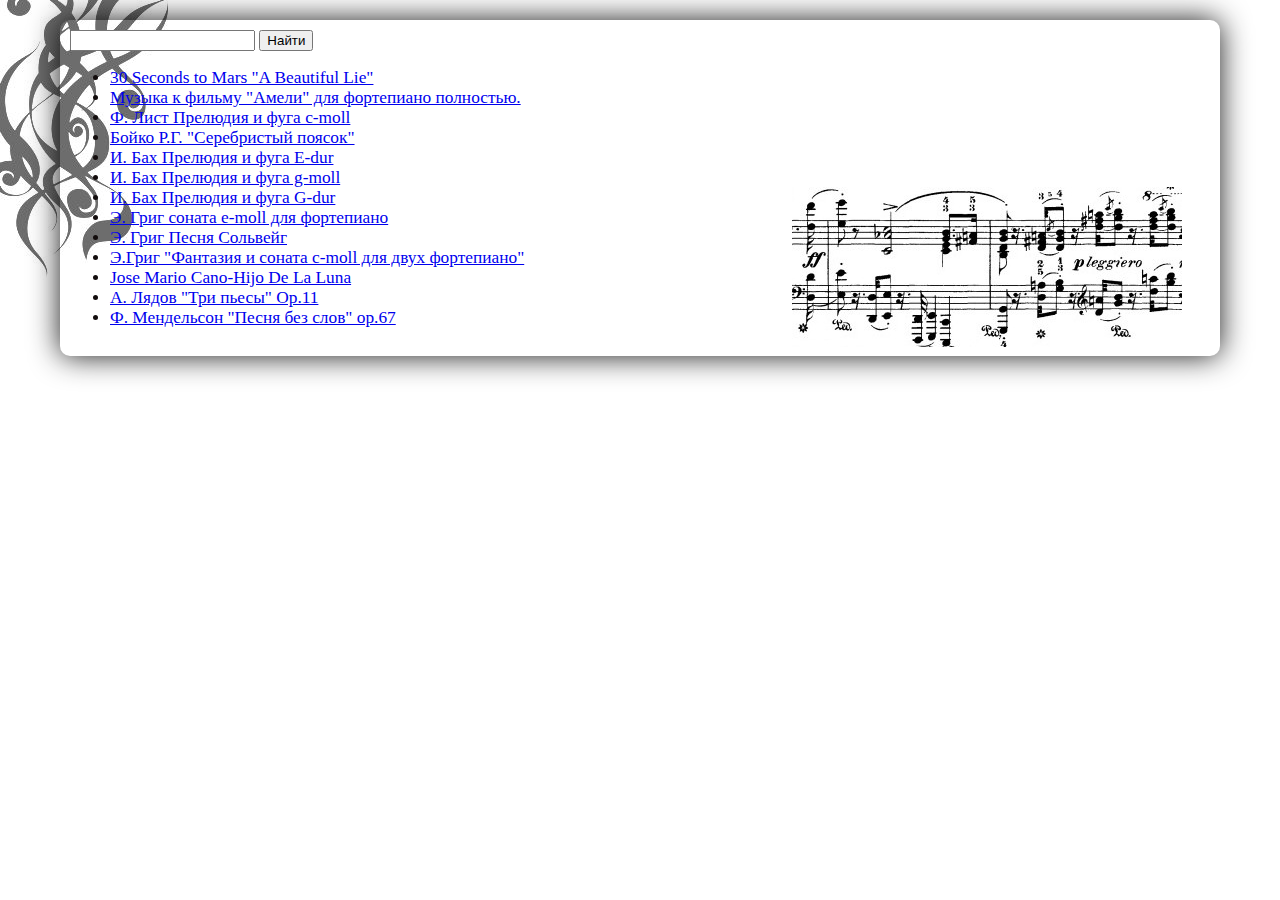
<file: web/index.html>
<!DOCTYPE html>
<html>
  <head>
    <meta charset="utf-8">
    <link rel="stylesheet" href="css/style.css">
    <title>Алфавитный указатель</title>
  </head>
  <body>
  <div id="app" class="page">
    <form class="search-form">
      <input name="q" type="search">
      <input type="submit" value="Найти">
    </form>
    <ul>
      <li><a href="files/A_Beautiful_Lie_-_30_Seconds_to_Mars.pdf">30 Seconds to Mars "A Beautiful Lie"</a></li>
      <li><a href="files/Amelie_Poulain_(complete).pdf">Музыка к фильму "Амели" для фортепиано полностью.</a></li>
      <li><a href="files/Bah 1 c.pdf">Ф. Лист Прелюдия и фуга с-moll</a></li>
      <li><a href="files/Boyko Serebristuy.pdf">Бойко Р.Г. "Серебристый поясок"</a></li>
      <li><a href="files/BWV_777 E.pdf">И. Бах Прелюдия и фуга E-dur</a></li>
      <li><a href="files/BWV_782g.pdf">И. Бах Прелюдия и фуга g-moll</a></li>
      <li><a href="files/BWV_785B.pdf">И. Бах Прелюдия и фуга G-dur</a></li>
      <li><a href="files/Grig e.PDF"> Э. Григ соната e-moll для фортепиано</a></li>
      <li><a href="files/Grig Solveyg Song.pdf">Э. Григ Песня Сольвейг</a></li>
      <li><a href="files/Grig2.PDF">Э.Григ "Фантазия и соната с-moll для двух фортепиано"</a></li>
      <li><a href="files/Jose Mario Cano - Hijo De La Luna.pdf">Jose Mario Cano-Hijo De La Luna</a></li>
      <li><a href="files/Liadov_-_Op.11_-_3_Morceaux.pdf"> А. Лядов "Три пьесы" Op.11</a></li>
      <li><a href="files/Mendelson,_op.67_.pdf">Ф. Мендельсон "Песня без слов" op.67</a></li>
    </ul>
  </div>
  </body>
</html>
</file>
<file: web/css/style.css>
body {
  font-family: Times, Georgia, serif;
  font-size: 13pt;
  color: #130D0D;
  text-align: justify;
  margin: 20px 60px;
  background: url(../img/abstrakciya.jpg) no-repeat;
}
.page {
  background: url(../img/Liszt.jpg) 95% 95% no-repeat;
  padding: 10px;
  border-radius: 10px;
  box-shadow: 0px 0px 30px 0px rgba(0,0,0,0.9);
}
.search-form {
  /* place to tune the appearance of search-form */
}
</file>
